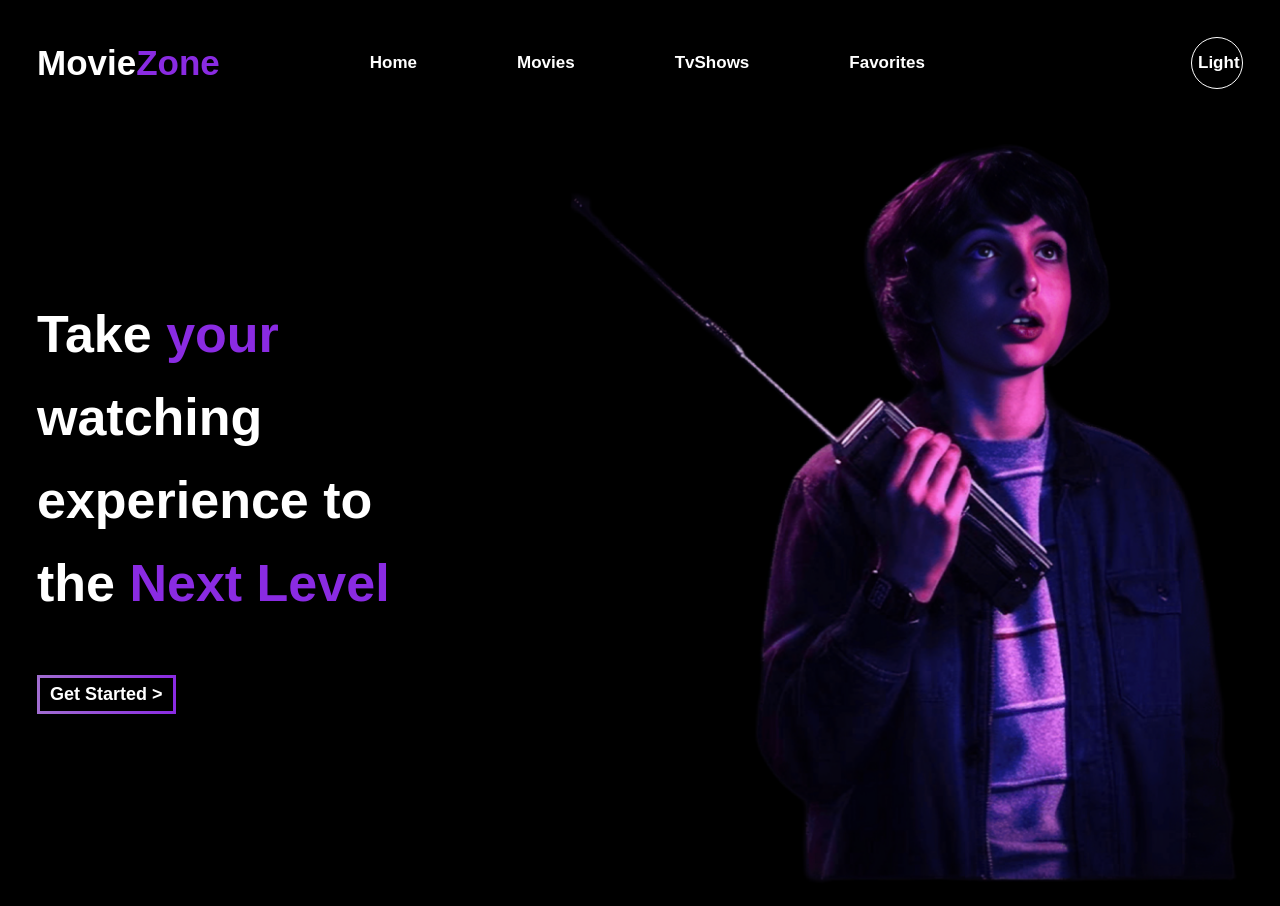
<file: index.html>
<!DOCTYPE html>
<html lang="en">
<head>
    <meta charset="UTF-8">
    <meta name="viewport" content="width=device-width, initial-scale=1.0">
    <title>Movie-Explorer-Home</title>
    <link rel="stylesheet" href="styles/Header.css">
    <link rel="stylesheet" href="styles/Home.css">
</head>
<body>
    <div class="container">
        <div class="Header">
            <div class="logo-container">
                <h3 class="logo"><a href="Home.html">Movie<span>Zone</span></a></h3>
                <div class="navbar">
                    <button class="menuBtn">☰</button>
                    <ul class="sections">
                        <li class="home"><a href="index.html">Home</a></li>
                        <li class="movies"><a href="Movies.html">Movies</a></li>
                        <li class="tv"><a href="TvShows.html">TvShows</a></li>
                        <li class="favorites"><a href="Favorites.html">Favorites</a></li>
                    </ul>
                </div>
            </div>
            <div class="registration">
                <!-- <button class="login">LOGIN</button>
                <button class="sign-up">SIGN UP</button> -->
                <button class="mode">Light</button>
            </div>
        </div>
        <div class="content">
            <div class="left">
                <p>Take <span>your</span> watching experience to the <span>Next Level</span></p>
                <div class="btns">
                    <button class="btn-GetStarted">Get Started ></button>
                </div>
            </div>
            <img src="imgs/img-1.png" alt="">
        </div>
    </div>
    <script src="JS/Header.js"></script>
    <script src="JS/Theme.js"></script>
</body>
</html>
</file>
<file: styles/Header.css>
* {
    box-sizing: border-box;
    margin: 0;
    padding: 0;
}
body {
    font-family: Tahoma , Arial;
    background-color: black;
    
}
.container {
    height: 95vh;
    padding: 25px;
    max-width: 1700px;
    margin: 0 auto;
    /* max-width: 950px; */
    /* margin-top: 50px; */
    /* background-color: red; */
}
/*================================= the Header design =================================*/
.container .Header {
    padding: 12px;
    display: flex;
    justify-content: space-between;
    align-items: center;
    /* background-color: green; */
}
.container .Header .logo-container{
    display: flex;
    justify-content: space-between;
    align-items: center;
    margin-right: 12px;
    /* background-color: red; */
}
.container .Header .logo-container .logo{
    font-size: 35px;
    margin-right: 140px;
    color: white;
    cursor: pointer;
    /* background-color: blue; */
}
.container .Header .logo-container .logo a{
    color: white;
    text-decoration: none;
}
.container .Header .logo-container .logo a > span{
    color: blueviolet;
    margin-right: 10px;
    
}
.container .Header .sections{
    gap: 100px;
    display: flex;
    justify-content: space-between;
    list-style-type:none;
    margin-right: 15px;
    /* background-color: yellow; */
}
.container .Header .sections li{
    color: white;
    font-size: 17px;
    font-weight: bold;
    cursor: pointer;
}
.container .Header .sections li a{
    color: white;
    text-decoration: none;
}
.container .Header .sections li:hover{
    text-decoration: underline 4px solid blueviolet;
    text-underline-offset: 15px;
}
.container .Header .registration button{
    padding: 4px 6px;
    font-size: 17px;
    border-radius: 3px;
    font-weight: bold;
    color: white;
    text-align: center;
    border: 0px;
    border: 1px solid white;
    cursor: pointer;
}
/* .container .Header .registration .sign-up:hover,
.container .Header .registration .login:hover, */
.container .Header .registration .mode:hover {
    background:
        linear-gradient(#202020, #202020) padding-box,
        linear-gradient(to right, cyan, blueviolet) border-box;
}
/* .container .Header .registration .sign-up:active,
.container .Header .registration .login:active, */
.container .Header .registration .mode:active {
    background:
        linear-gradient(#303030, #303030) padding-box,
        linear-gradient(to right, deeppink, blueviolet) border-box;
}
/* .container .Header .registration .login{
    margin-right: 30px;
    background-color: blueviolet;
    border-color: blueviolet;
}
.container .Header .registration .sign-up{
    margin-right: 30px;
    background-color: transparent;
} */
.container .Header .registration .mode{
    width: 52px;
    height: 52px;
    border-radius: 50%;
    /* margin-right: 30px; */
    background-color: transparent;
}
.container .Header .logo-container .navbar .menuBtn {
    display: none;
}
</file>
<file: styles/Home.css>
/*================================= the body design =================================*/
.container .content {
    display: flex;
    justify-content: space-between;
    padding: 12px;
    height: 100%;
    /* background-color: beige; */
}
.container .content .left {
    width: 32%;
    display: flex;
    flex-direction: column;
    justify-content: center;
    /* background-color: red; */
}
.container .content .left p {
    color: white;
    font-size: 52px;
    font-weight: bold;
    line-height: 1.6;
    /* background-color: aqua; */
    margin-bottom: 50px;
}
.container .content .left .btns .btn-GetStarted {
    color: white;
    border: 3px solid;
    border-image: linear-gradient(to right, rgb(161, 109, 209) , blueviolet) 1;
    border-radius: 7px;
    padding: 6px 10px;
    cursor: pointer;
    font-size: 18px;
    font-weight: bold;
    background-color: transparent;
}
.container .content .left .btns .btn-GetStarted:hover {
    border: 5px solid;
    border-image: linear-gradient(to right, rgb(161, 109, 209) , blueviolet) 1;
    background:
        linear-gradient(#202020, #202020) padding-box,
        linear-gradient(to right, cyan, blueviolet) border-box;
}
.container .content .left .btns .btn-GetStarted:active {
    background:
        linear-gradient(#303030, #303030) padding-box,
        linear-gradient(to right, deeppink, blueviolet) border-box;
}
.container .content .left p > span{
    color: blueviolet;
}



@media (max-width: 1050px){
    .container .Header .logo-container .logo{
        margin-right: 50px;
    }
    .container .Header .logo-container .navbar .sections {
        gap: 80px;
    }
    .container .content .left p {
        font-size: 35px;
        line-height: 1.6;
        /* background-color: aqua; */
        margin-bottom: 50px;
    }
}
@media (max-width: 940px){
    .container .Header .logo-container .logo{
        margin-right: 40px;
    }
    .container .Header .logo-container .navbar .sections {
        gap: 50px;
    }
    /* .container .content {
        flex-direction: column;
    } */
    .container .content .left {
        width: 100%;
        height: 100%;
        text-align: center;
        align-items: center;
        justify-content: center;
    }
    .container .content img{
        position: absolute;
        z-index: -1;
        opacity: 0.7;
        max-width: 80%;
        height: 100%;
    }
}
@media (max-width: 800px){
    .container .Header .logo-container .logo{
        margin-right: 30px;
    }
    .container .Header .logo-container .navbar .sections {
        gap: 30px;
    }
}
@media (max-width: 730px) {
    .container .Header .logo-container{
        width: 100%;
    }
    .container .Header .logo-container .navbar .menuBtn {
        display: block;
        cursor: pointer;
        color: white;
        font-size: 25px;
        margin: 0 auto;
        margin-right: 6px;
        background-color: transparent;
        border: none;
    }
    .container .Header .logo-container .navbar .sections {
        display: none;
        flex-direction: column;
        direction: rtl;
        gap: 15px;
        margin: 0 auto;
        margin-right: 6px;
        margin-bottom: 12px;
    }
    .container .Header .sections li:hover{
        text-underline-offset: 7px;
    }
    .container .Header .logo-container .navbar .sections.active {
        display: flex;
    }
}
</file>
